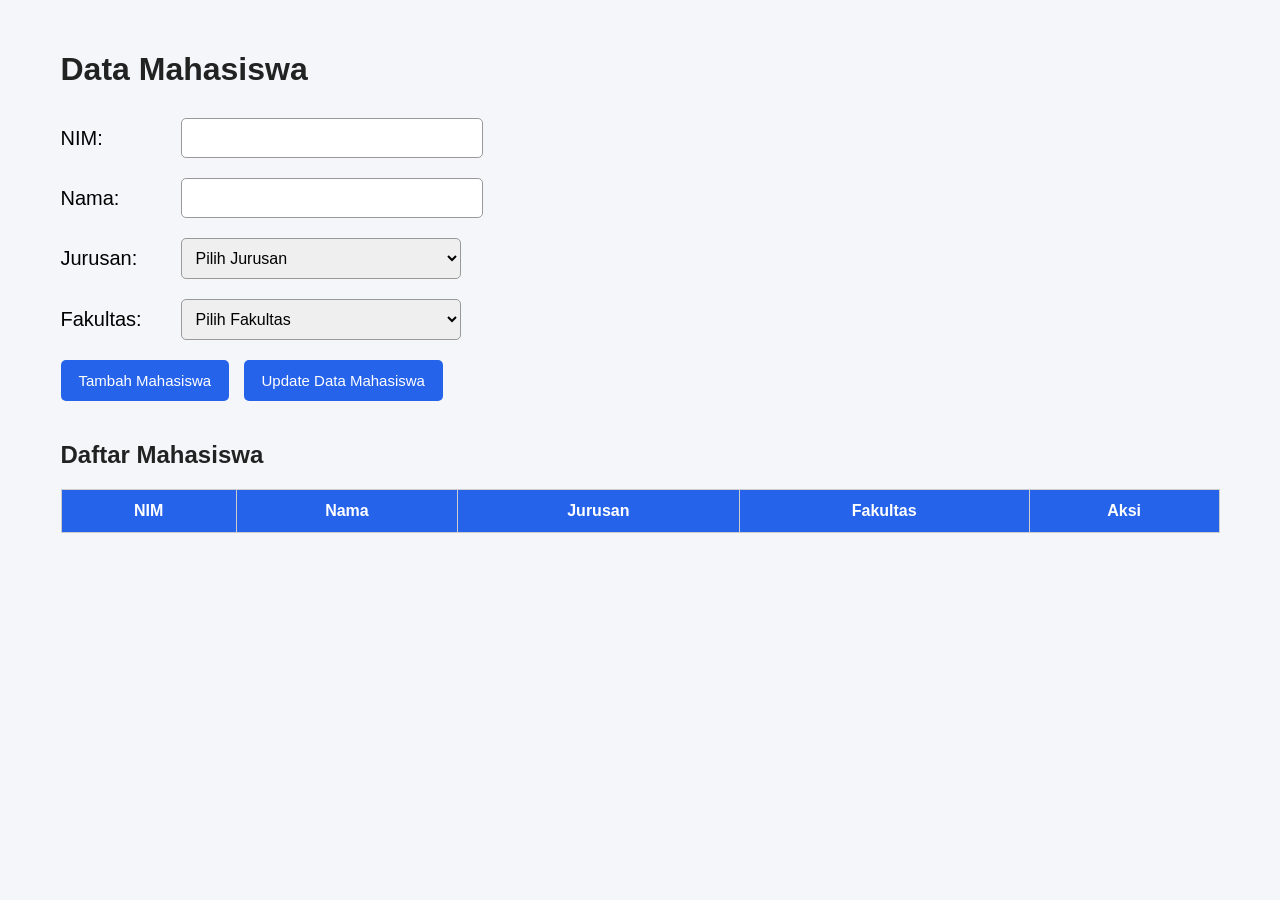
<file: Pertemuan14/Index.html>
<!DOCTYPE html>
<html lang="id">
<head>
    <meta charset="UTF-8">
    <meta name="viewport" content="width=device-width, initial-scale=1.0">
    <title>Data Mahasiswa</title>

    <link rel="stylesheet" href="style.css">
</head>
<body>

<div class="container">

    <h1>Data Mahasiswa</h1>

    <div class="form-group">
        <label>NIM:</label>
        <input type="text" id="nim">
    </div>

    <div class="form-group">
        <label>Nama:</label>
        <input type="text" id="nama">
    </div>

    <div class="form-group">
        <label>Jurusan:</label>

        <select id="jurusan">
            <option value="">Pilih Jurusan</option>
            <option value="Teknik Informatika">
                Teknik Informatika
            </option>

            <option value="Sistem Informasi">
                Sistem Informasi
            </option>

            <option value="Teknik Elektro">
                Teknik Elektro
            </option>

            <option value="Manajemen">
                Manajemen
            </option>
        </select>
    </div>

    <div class="form-group">
        <label>Fakultas:</label>

        <select id="fakultas">
            <option value="">Pilih Fakultas</option>

            <option value="Ilmu Komputer">
                Ilmu Komputer
            </option>

            <option value="Teknik">
                Teknik
            </option>

            <option value="Ekonomi">
                Ekonomi
            </option>
        </select>
    </div>

    <div class="button-group">

        <button onclick="tambahMahasiswa()">
            Tambah Mahasiswa
        </button>

        <button onclick="updateMahasiswa()">
            Update Data Mahasiswa
        </button>

    </div>

    <h2>Daftar Mahasiswa</h2>

    <table>

        <thead>
            <tr>
                <th>NIM</th>
                <th>Nama</th>
                <th>Jurusan</th>
                <th>Fakultas</th>
                <th>Aksi</th>
            </tr>
        </thead>

        <tbody id="dataMahasiswa">

        </tbody>

    </table>

</div>

<script src="script.js"></script>

</body>
</html>
</file>
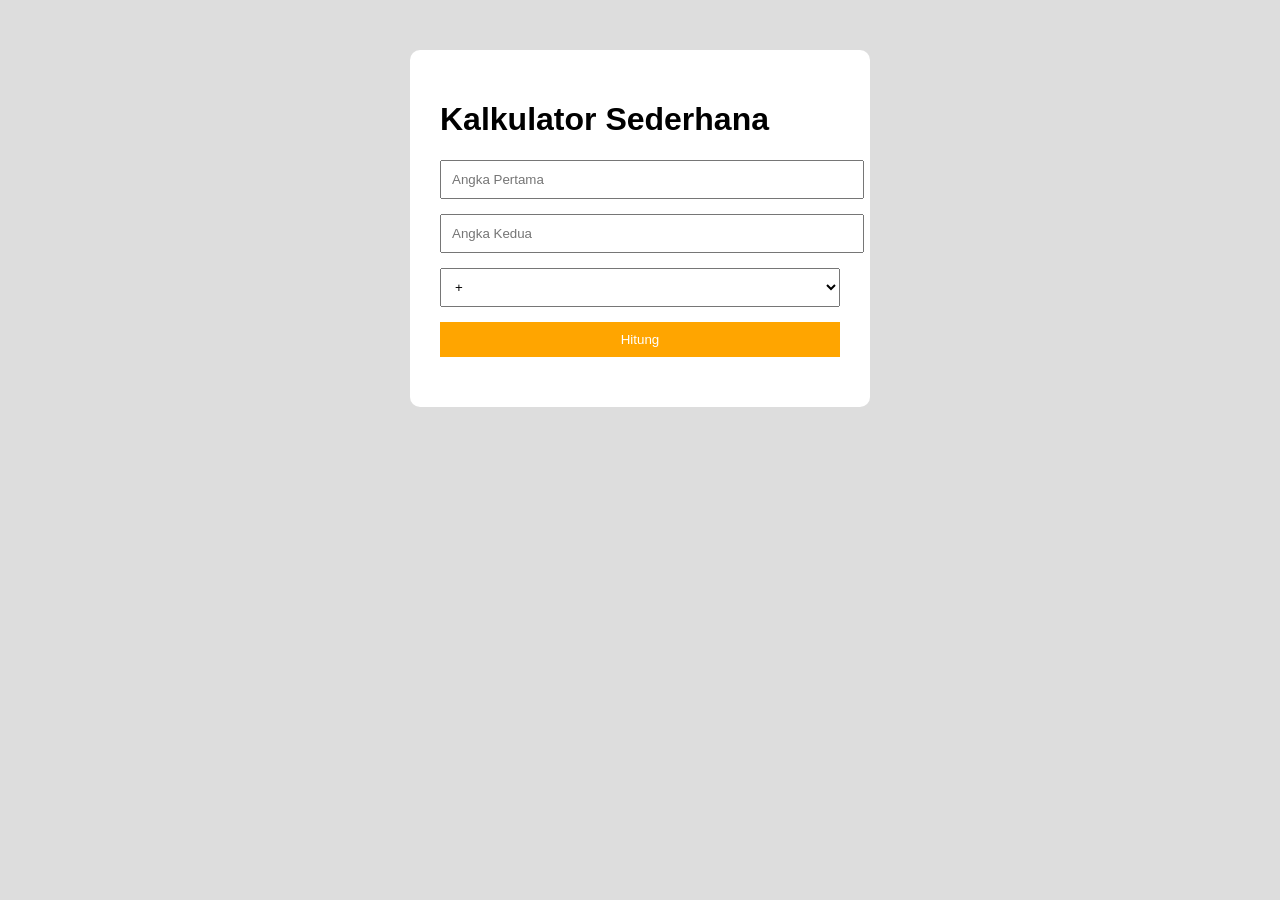
<file: Pertemuan13/Tugas_Kalkulator/Index.html>
<!DOCTYPE html>
<html lang="id">
<head>
    <meta charset="UTF-8">
    <meta name="viewport" content="width=device-width, initial-scale=1.0">
    <title>Kalkulator</title>

    <link rel="stylesheet" href="style.css">
</head>
<body>

<div class="container">

<h1>Kalkulator Sederhana</h1>

<input type="number"
id="angka1"
placeholder="Angka Pertama">

<input type="number"
id="angka2"
placeholder="Angka Kedua">

<select id="operator">

<option value="+">+</option>
<option value="-">-</option>
<option value="*">*</option>
<option value="/">/</option>

</select>

<button onclick="hitung()">
Hitung
</button>

<div id="hasil"></div>

</div>

<script src="script.js"></script>

</body>
</html>
</file>
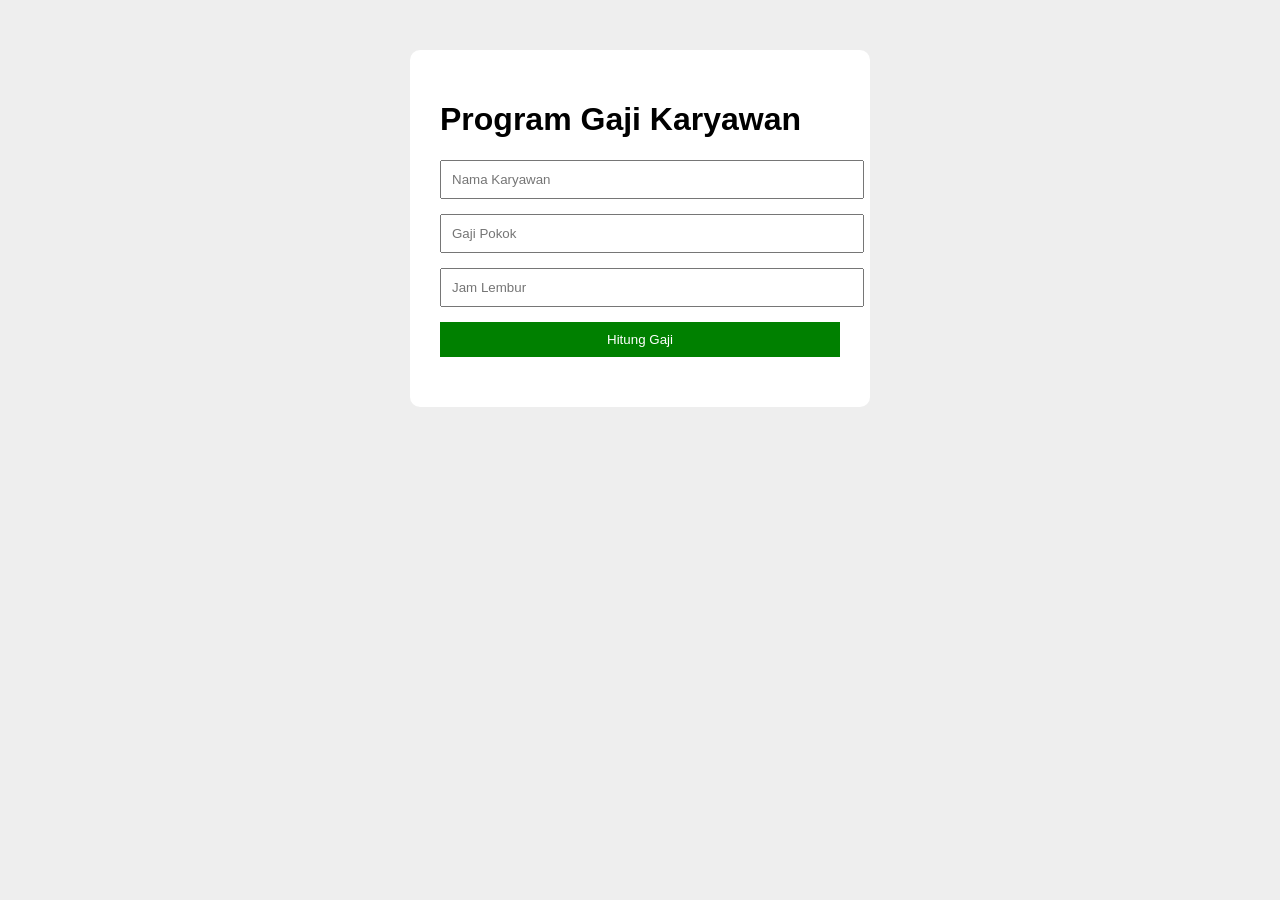
<file: Pertemuan13/TugasFunction/index.html>
<!DOCTYPE html>
<html lang="id">
<head>
    <meta charset="UTF-8">
    <meta name="viewport" content="width=device-width, initial-scale=1.0">
    <title>Function Kompleks</title>

    <link rel="stylesheet" href="style.css">
</head>
<body>

<div class="container">

<h1>Program Gaji Karyawan</h1>

<input type="text" id="nama"
placeholder="Nama Karyawan">

<input type="number" id="gaji"
placeholder="Gaji Pokok">

<input type="number" id="jam"
placeholder="Jam Lembur">

<button onclick="prosesGaji()">
Hitung Gaji
</button>

<div id="hasil"></div>

</div>

<script src="script.js"></script>

</body>
</html>
</file>
<file: Pertemuan14/style.css>
body{
    font-family: Arial;
    background: #f4f6f9;
    margin: 0;
    padding: 30px;
}

.container{
    width: 95%;
    margin: auto;
}

h1{
    margin-bottom: 30px;
    color: #222;
}

h2{
    margin-top: 40px;
    color: #222;
}

.form-group{
    display: flex;
    align-items: center;
    margin-bottom: 20px;
}

.form-group label{
    width: 120px;
    font-size: 20px;
}

.form-group input,
.form-group select{
    width: 280px;
    padding: 10px;
    font-size: 16px;
    border: 1px solid #999;
    border-radius: 5px;
}

.button-group{
    margin-top: 20px;
}

button{
    padding: 12px 18px;
    border: none;
    background: #2563eb;
    color: white;
    border-radius: 5px;
    cursor: pointer;
    margin-right: 10px;
    font-size: 15px;
}

button:hover{
    background: #1d4ed8;
}

table{
    width: 100%;
    border-collapse: collapse;
    background: white;
}

table th{
    background: #2563eb;
    color: white;
    padding: 12px;
    border: 1px solid #ccc;
}

table td{
    padding: 12px;
    border: 1px solid #ccc;
}

.action-btn{
    padding: 8px 12px;
    margin-right: 5px;
    border-radius: 4px;
    border: none;
    cursor: pointer;
}

.edit-btn{
    background: orange;
    color: white;
}

.delete-btn{
    background: red;
    color: white;
}

.edit-btn:hover{
    background: darkorange;
}

.delete-btn:hover{
    background: darkred;
}
</file>
<file: Pertemuan13/Tugas_Kalkulator/style.css>
body{
    font-family: Arial;
    background: #dddddd;
}

.container{
    width: 400px;
    margin: 50px auto;
    background: white;
    padding: 30px;
    border-radius: 10px;
}

input,
select{
    width: 100%;
    padding: 10px;
    margin-bottom: 15px;
}

button{
    width: 100%;
    padding: 10px;
    background: orange;
    color: white;
    border: none;
}

#hasil{
    margin-top: 20px;
    font-weight: bold;
}
</file>
<file: Pertemuan13/TugasFunction/style.css>
body{
    font-family: Arial;
    background: #eeeeee;
}

.container{
    width: 400px;
    margin: 50px auto;
    background: white;
    padding: 30px;
    border-radius: 10px;
}

input{
    width: 100%;
    padding: 10px;
    margin-bottom: 15px;
}

button{
    width: 100%;
    padding: 10px;
    background: green;
    color: white;
    border: none;
}

#hasil{
    margin-top: 20px;
    font-weight: bold;
}
</file>
